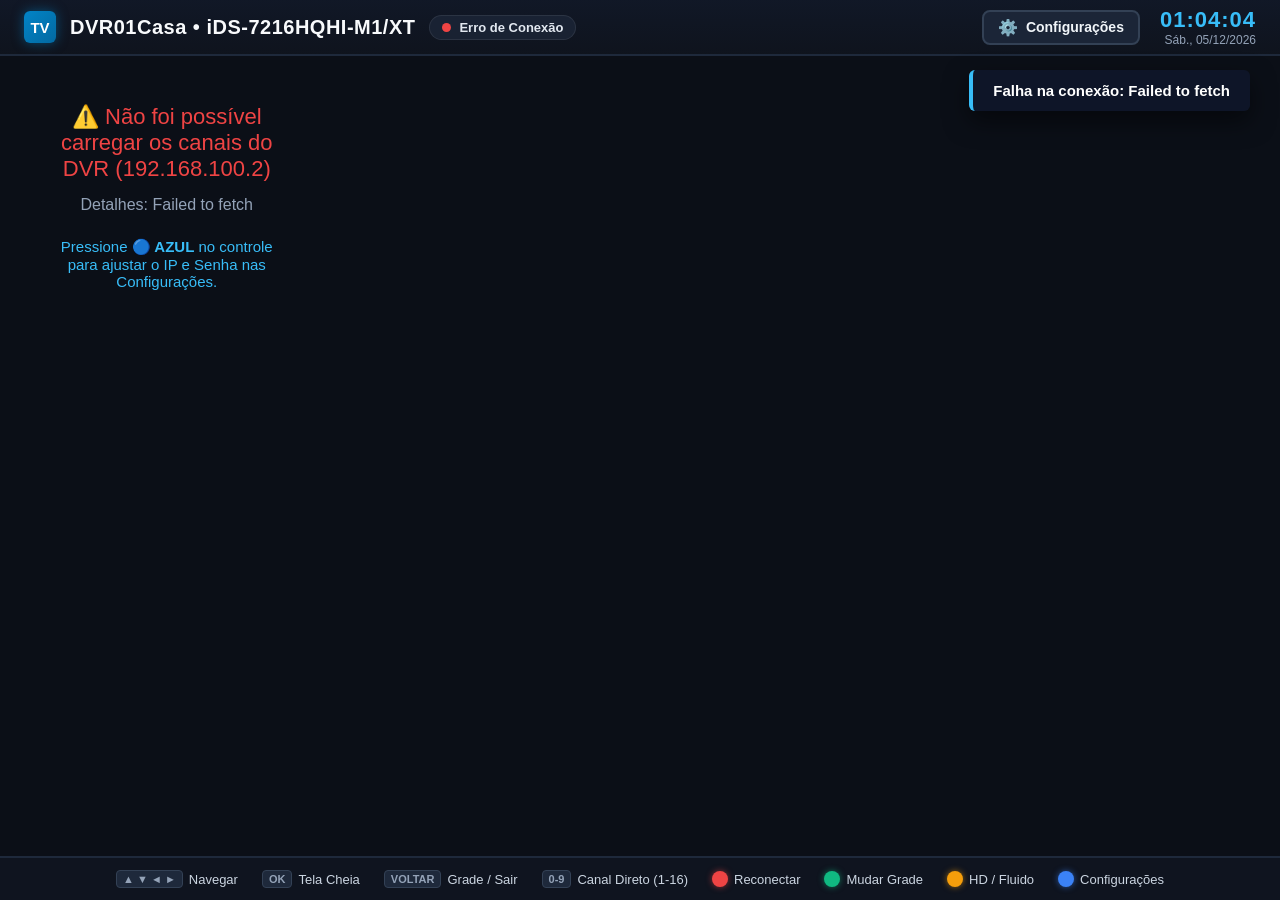
<file: index.html>
<!DOCTYPE html>
<html lang="pt-BR">
<head>
    <meta charset="UTF-8">
    <meta name="viewport" content="width=1920, height=1080, initial-scale=1.0, user-scalable=no">
    <title>DVR TV - LG webOS Smart TV</title>
    <link rel="stylesheet" href="css/style.css">
</head>
<body>
    <!-- Cabeçalho Superior -->
    <header class="app-header">
        <div class="header-left">
            <div class="app-logo">TV</div>
            <h1 id="dvr-title" class="dvr-title">DVR01Casa • iDS-7216HQHI-M1/XT</h1>
            <div class="connection-status">
                <span id="status-dot" class="status-dot connecting"></span>
                <span id="status-label">Conectando...</span>
            </div>
        </div>
        <div class="header-right">
            <button id="btn-header-settings" class="btn-header-settings" title="Abrir Configurações (Tecla Azul no Controle ou Clique)" tabindex="0">
                <span class="settings-gear-icon">⚙️</span>
                <span class="settings-header-label">Configurações</span>
            </button>
            <div class="clock-widget">
                <div id="clock-time" class="clock-time">--:--:--</div>
                <div id="clock-date" class="clock-date">--</div>
            </div>
        </div>
    </header>

    <!-- Área Principal de Exibição (Grade de Câmeras) -->
    <main class="main-container">
        <div id="camera-grid" class="camera-grid layout-4x4">
            <!-- Os cards de câmeras são gerados dinamicamente via app.js -->
        </div>
    </main>

    <!-- Visualização em Câmera Individual / Destaque (Padrão Widescreen Idêntico à Samsung) -->
    <div id="fullscreen-view" class="fullscreen-view">
        <!-- Palco da Câmera (Preenche a tela de ponta a ponta sem faixas pretas laterais) -->
        <div class="single-camera-stage">
            <div id="fullscreen-player-container" class="fullscreen-player-container">
                <!-- Player HTML5 / Fallback -->
                <div id="player-loader" class="player-loader">
                    <div class="spinner"></div>
                    <span>Carregando transmissão ao vivo...</span>
                </div>
            </div>
        </div>

        <!-- Barra Inferior Slim (Idêntica à Samsung) -->
        <div class="single-camera-bottom-bar">
            <!-- Esquerda: Nome e Canal da Câmera + Badge Fluido/HD juntos -->
            <div class="single-camera-left">
                <span id="fs-cam-title" class="single-cam-title">Camera 01 (CH 1)</span>
                <span id="fs-cam-badge" class="fs-quality-badge quality-fluido">● Fluido</span>
            </div>

            <!-- Direita: Exatamente os 3 atalhos da foto de referência -->
            <div class="single-camera-actions">
                <div class="sc-action-item">
                    <span class="fs-hint-key">OK / VOLTAR</span>
                    <span>Grade</span>
                </div>
                <div class="sc-action-item">
                    <span class="fs-hint-key">CH ▲ / ▼</span>
                    <span>Trocar Câmera</span>
                </div>
                <div class="sc-action-item">
                    <span class="btn-pill yellow"></span>
                    <span>Alternar Fluido / HD</span>
                </div>
            </div>
        </div>
    </div>

    <!-- Modal de Configurações do DVR (Otimizado para Smart TV e PC) -->
    <div id="settings-modal" class="settings-modal" style="display: none;">
        <div class="modal-backdrop"></div>
        <div class="modal-dialog">
            <div class="modal-header">
                <div class="modal-title-group">
                    <span class="modal-icon">⚙️</span>
                    <h2>Configurações do DVR</h2>
                </div>
                <button id="btn-modal-close-x" class="modal-close-x" title="Fechar (Voltar / Esc)" tabindex="0">✕</button>
            </div>

            <div class="modal-body">
                <!-- Seção Básica -->
                <div class="form-section">
                    <h3 class="section-title">Dados de Conexão</h3>
                    
                    <div class="form-group">
                        <label for="cfg-dvr-ip">Endereço IP do DVR:</label>
                        <input id="cfg-dvr-ip" class="modal-input" type="text" placeholder="Ex: 192.168.100.2" autocomplete="off" spellcheck="false">
                        <span class="input-hint">IP local do DVR na rede</span>
                    </div>

                    <div class="form-group">
                        <label for="cfg-dvr-user">Usuário:</label>
                        <input id="cfg-dvr-user" class="modal-input" type="text" placeholder="Ex: admin" autocomplete="off" spellcheck="false">
                    </div>

                    <div class="form-group">
                        <label for="cfg-dvr-pwd">Senha do DVR:</label>
                        <input id="cfg-dvr-pwd" class="modal-input" type="password" placeholder="•••••••• (Senha salva - digite para alterar)" autocomplete="new-password">
                        <span class="input-hint">🔒 Por segurança, a senha salva não é exibida na tela. Deixe em branco para manter a atual.</span>
                    </div>
                </div>

                <!-- Seção Avançada (Accordion Expansível) -->
                <div class="form-section advanced-section">
                    <button id="btn-toggle-advanced" class="btn-accordion" type="button" tabindex="0">
                        <span class="accordion-title">⚙️ Configurações Avançadas</span>
                        <span id="accordion-arrow" class="accordion-arrow">▼</span>
                    </button>
                    
                    <div id="advanced-settings-panel" class="advanced-panel" style="display: none;">
                        <div class="form-group">
                            <label for="cfg-dvr-http-port">Porta HTTP / Web:</label>
                            <input id="cfg-dvr-http-port" class="modal-input" type="number" placeholder="80" min="1" max="65535">
                            <span class="input-hint">Padrão Hikvision: 80</span>
                        </div>

                        <div class="form-group">
                            <label for="cfg-dvr-rtsp-port">Porta RTSP (Streaming):</label>
                            <input id="cfg-dvr-rtsp-port" class="modal-input" type="number" placeholder="554" min="1" max="65535">
                            <span class="input-hint">Padrão RTSP: 554</span>
                        </div>
                    </div>
                </div>
            </div>

            <!-- Botões de Ação na base -->
            <div class="modal-footer">
                <button id="btn-save-settings" class="modal-btn btn-save" tabindex="0">
                    💾 Salvar e Reconectar
                </button>
                <button id="btn-reset-settings" class="modal-btn btn-reset" tabindex="0">
                    🔄 Restaurar Padrões
                </button>
                <button id="btn-close-settings" class="modal-btn btn-cancel" tabindex="0">
                    ✖ Cancelar / Fechar
                </button>
            </div>
            
            <div class="modal-remote-hint">
                <span>Dica: Use <b>▲ ▼</b> para navegar, <b>OK</b> para selecionar/digitar, e <b>VOLTAR (ou Azul)</b> para fechar</span>
            </div>
        </div>
    </div>

    <!-- Rodapé com Legenda dos Botões do Controle Remoto -->
    <footer class="remote-legend-footer">
        <div class="legend-item">
            <span class="key-badge">▲ ▼ ◄ ►</span>
            <span>Navegar</span>
        </div>
        <div class="legend-item">
            <span class="key-badge">OK</span>
            <span>Tela Cheia</span>
        </div>
        <div class="legend-item">
            <span class="key-badge">VOLTAR</span>
            <span>Grade / Sair</span>
        </div>
        <div class="legend-item">
            <span class="key-badge">0-9</span>
            <span>Canal Direto (1-16)</span>
        </div>
        <div class="legend-item">
            <span class="btn-pill red"></span>
            <span>Reconectar</span>
        </div>
        <div class="legend-item">
            <span class="btn-pill green"></span>
            <span>Mudar Grade</span>
        </div>
        <div class="legend-item">
            <span class="btn-pill yellow"></span>
            <span>HD / Fluido</span>
        </div>
        <div class="legend-item">
            <span class="btn-pill blue"></span>
            <span>Configurações</span>
        </div>
    </footer>

    <!-- Indicador OSD de Canal Direto (Teclas 0-9) -->
    <div id="channel-osd" class="channel-osd" style="display: none;">
        <span class="osd-label">CANAL</span>
        <span id="osd-number" class="osd-number">01</span>
    </div>

    <!-- Toast de Notificação -->
    <div id="toast-notification" class="toast-notification"></div>

    <!-- Scripts da Aplicação -->
    <script src="js/sha256.js"></script>
    <script src="js/dvr-api.js"></script>
    <script src="js/avplayer.js"></script>
    <script src="js/remote-keys.js"></script>
    <script src="js/app.js"></script>
</body>
</html>
</file>
<file: css/style.css>
/* ==========================================================================
   DVR TV - Estilos para LG webOS Smart TV e PC (1080p Nativo)
   ========================================================================== */

* {
    box-sizing: border-box;
    margin: 0;
    padding: 0;
    user-select: none;
    -webkit-user-select: none;
}

html, body {
    width: 100%;
    height: 100%;
    overflow: hidden;
    background-color: #0b0f17;
    color: #e2e8f0;
    font-family: 'Segoe UI', -apple-system, BlinkMacSystemFont, Roboto, sans-serif;
    display: flex;
    flex-direction: column;
}

/* Header Superior */
.app-header {
    height: 56px;
    min-height: 56px;
    background: linear-gradient(180deg, rgba(17, 24, 39, 0.98) 0%, rgba(15, 20, 30, 0.9) 100%);
    border-bottom: 2px solid #1e293b;
    display: flex;
    align-items: center;
    justify-content: space-between;
    padding: 0 24px;
    z-index: 10;
}

.header-left {
    display: flex;
    align-items: center;
    gap: 14px;
}

.app-logo {
    width: 32px;
    height: 32px;
    background: linear-gradient(135deg, #0284c7 0%, #0369a1 100%);
    border-radius: 6px;
    display: flex;
    align-items: center;
    justify-content: center;
    font-weight: 800;
    font-size: 15px;
    color: #ffffff;
    box-shadow: 0 0 12px rgba(2, 132, 199, 0.5);
}

.dvr-title {
    font-size: 20px;
    font-weight: 700;
    letter-spacing: 0.5px;
    color: #f8fafc;
}

.connection-status {
    display: flex;
    align-items: center;
    gap: 8px;
    background: rgba(30, 41, 59, 0.7);
    padding: 4px 12px;
    border-radius: 16px;
    font-size: 13px;
    font-weight: 600;
    border: 1px solid rgba(255, 255, 255, 0.08);
}

.status-dot {
    width: 9px;
    height: 9px;
    border-radius: 50%;
    background-color: #94a3b8;
}

.status-dot.connected {
    background-color: #10b981;
    box-shadow: 0 0 8px #10b981;
}

.status-dot.connecting {
    background-color: #f59e0b;
    animation: pulse 1s infinite alternate;
}

.status-dot.error {
    background-color: #ef4444;
}

@keyframes pulse {
    0% { opacity: 0.4; }
    100% { opacity: 1; }
}

.header-right {
    display: flex;
    align-items: center;
    gap: 20px;
}

/* Botão de Configurações no Cabeçalho */
.btn-header-settings {
    display: flex;
    align-items: center;
    gap: 8px;
    background: rgba(30, 41, 59, 0.85);
    border: 2px solid #334155;
    color: #f1f5f9;
    padding: 6px 14px;
    border-radius: 8px;
    font-size: 14px;
    font-weight: 600;
    cursor: pointer;
    transition: all 0.15s ease;
    outline: none;
}

.btn-header-settings:hover,
.btn-header-settings.focused {
    background: #0284c7;
    border-color: #00d2ff;
    box-shadow: 0 0 14px rgba(0, 210, 255, 0.7);
    transform: scale(1.04);
}

.settings-gear-icon {
    font-size: 16px;
}

.clock-widget {
    text-align: right;
}

.clock-time {
    font-size: 22px;
    font-weight: 700;
    color: #38bdf8;
    letter-spacing: 1px;
}

.clock-date {
    font-size: 12px;
    color: #94a3b8;
    text-transform: capitalize;
}

/* Área Principal (Grid de Câmeras) */
.main-container {
    flex: 1;
    padding: 8px 12px;
    overflow: hidden;
    position: relative;
    display: flex;
}

.camera-grid {
    display: grid;
    gap: 6px;
    width: 100%;
    height: 100%;
}

/* Layouts de Grade */
.camera-grid.layout-1x1 {
    grid-template-columns: 1fr;
    grid-template-rows: 1fr;
}

.camera-grid.layout-2x2 {
    grid-template-columns: repeat(2, 1fr);
    grid-template-rows: repeat(2, 1fr);
    gap: 8px;
}

.camera-grid.layout-3x3 {
    grid-template-columns: repeat(3, 1fr);
    grid-template-rows: repeat(3, 1fr);
    gap: 8px;
}

.camera-grid.layout-4x4 {
    grid-template-columns: repeat(4, 1fr);
    grid-template-rows: repeat(4, 1fr);
    gap: 6px;
}

/* Card de Câmera */
.camera-card {
    background-color: #101622;
    border-radius: 6px;
    border: 2px solid #1e293b;
    overflow: hidden;
    position: relative;
    cursor: pointer;
    display: flex;
    transition: transform 0.12s ease, border-color 0.12s ease, box-shadow 0.12s ease;
}

/* Destaque de Foco Ultra Visível para Controle Remoto da TV */
.camera-card:focus,
.camera-card:focus-visible,
.camera-card.focused {
    border: 3.5px solid #00f0ff !important;
    box-shadow: 0 0 0 2px #00f0ff, 0 0 26px rgba(0, 240, 255, 0.95), inset 0 0 10px rgba(0, 240, 255, 0.4) !important;
    transform: scale(1.035) !important;
    z-index: 50 !important;
    outline: none !important;
}

.camera-card.focused .camera-overlay-top {
    background: #00f0ff !important;
    color: #000000 !important;
    border-left: 4px solid #ffffff !important;
}

.camera-card.focused .cam-badge-id {
    background: #000000 !important;
    color: #00f0ff !important;
    font-weight: 900 !important;
    padding: 2px 6px !important;
    border-radius: 3px !important;
}

.camera-card.focused .cam-name {
    color: #000000 !important;
    font-weight: 800 !important;
}

.card-video-wrap {
    width: 100%;
    height: 100%;
    position: relative;
    background-color: #05080f;
    display: flex;
    align-items: center;
    justify-content: center;
    overflow: hidden;
}

.camera-img {
    width: 100%;
    height: 100%;
    object-fit: fill;
    display: block;
}

.camera-overlay-top {
    position: absolute;
    top: 4px;
    left: 6px;
    display: flex;
    align-items: center;
    gap: 5px;
    background: rgba(0, 0, 0, 0.75);
    backdrop-filter: blur(3px);
    padding: 2px 6px;
    border-radius: 4px;
    border-left: 3px solid #0284c7;
    pointer-events: none;
}

.cam-badge-id {
    font-size: 11px;
    font-weight: 800;
    color: #38bdf8;
}

.cam-name {
    font-size: 11px;
    font-weight: 600;
    color: #f1f5f9;
    white-space: nowrap;
    overflow: hidden;
    text-overflow: ellipsis;
    max-width: 140px;
}

.camera-overlay-bottom {
    position: absolute;
    bottom: 4px;
    left: 6px;
    right: 6px;
    display: flex;
    justify-content: space-between;
    align-items: center;
    pointer-events: none;
}

.cam-status {
    font-size: 10px;
    font-weight: 700;
    padding: 1px 5px;
    border-radius: 3px;
    letter-spacing: 0.5px;
}

.cam-status.online {
    background-color: rgba(16, 185, 129, 0.85);
    color: #ffffff;
}

.cam-status.offline {
    background-color: rgba(239, 68, 68, 0.85);
    color: #ffffff;
}

.cam-res {
    background: rgba(0, 0, 0, 0.7);
    padding: 1px 5px;
    border-radius: 3px;
    font-size: 10px;
    color: #94a3b8;
    font-weight: 600;
}

/* Modo Câmera Individual / Destaque (Idêntico ao padrão Samsung Widescreen) */
.fullscreen-view {
    position: fixed;
    top: 0;
    left: 0;
    width: 100vw;
    height: 100vh;
    background-color: #000000;
    z-index: 100;
    display: none;
    flex-direction: column;
    overflow: hidden;
}

/* Área da Imagem: ocupa 100% da largura de ponta a ponta sem faixas pretas laterais */
.single-camera-stage {
    flex: 1;
    width: 100%;
    min-height: 0;
    position: relative;
    background: #000000;
    padding: 0;
    margin: 0;
    overflow: hidden;
}

.fullscreen-player-container {
    width: 100%;
    height: 100%;
    position: relative;
    background: #000000;
    display: flex;
    align-items: center;
    justify-content: center;
    overflow: hidden;
}

.stream-video-element,
.avplay-fallback-img {
    width: 100%;
    height: 100%;
    object-fit: fill;
    display: block;
}

/* Menu / Barra Inferior Slim: 36px, idêntico à imagem de referência Samsung */
.single-camera-bottom-bar {
    height: 36px;
    min-height: 36px;
    background: #080c14;
    border-top: 1px solid #1e293b;
    display: flex;
    align-items: center;
    justify-content: space-between;
    padding: 0 16px;
    box-sizing: border-box;
    z-index: 10;
}

/* Lado Esquerdo: Nome da Câmera e Badge alinhados lado a lado */
.single-camera-left {
    display: flex;
    align-items: center;
    gap: 10px;
    white-space: nowrap;
}

.single-cam-title {
    font-size: 13px;
    font-weight: 700;
    color: #f8fafc;
    letter-spacing: 0.3px;
    white-space: nowrap;
}

/* Indicador de Modo com Cores Diferenciadas (Ao lado do Nome) */
.fs-quality-badge {
    font-size: 11px;
    font-weight: 800;
    padding: 1px 7px;
    border-radius: 4px;
    letter-spacing: 0.4px;
    display: inline-flex;
    align-items: center;
    gap: 5px;
    white-space: nowrap;
}

/* Lado Direito: Exatamente os 3 atalhos em linha horizontal única */
.single-camera-actions {
    display: flex;
    align-items: center;
    gap: 18px;
    white-space: nowrap;
}

.sc-action-item {
    display: flex;
    align-items: center;
    gap: 6px;
    font-size: 12px;
    font-weight: 500;
    color: #94a3b8;
}

.sc-action-item .btn-pill.yellow {
    width: 13px;
    height: 13px;
    background-color: #facc15;
    box-shadow: 0 0 8px rgba(250, 204, 21, 0.7);
    border-radius: 50%;
    display: inline-block;
    flex-shrink: 0;
}

.fs-hint-key {
    background: #1e293b;
    border: 1px solid #334155;
    padding: 1px 6px;
    border-radius: 4px;
    font-size: 11px;
    font-weight: 700;
    color: #38bdf8;
}

/* 🟢 ● Fluido: Verde Esmeralda com ponto luminoso */
.fs-quality-badge.quality-fluido {
    background: rgba(16, 185, 129, 0.18);
    color: #10b981;
    border: 1px solid #10b981;
    box-shadow: 0 0 8px rgba(16, 185, 129, 0.4);
}

.fs-quality-badge.quality-fluido::before {
    content: '';
    width: 6px;
    height: 6px;
    border-radius: 50%;
    background: #10b981;
    box-shadow: 0 0 5px #10b981;
}

/* 🔵 ● HD: Azul Ciano com ponto luminoso */
.fs-quality-badge.quality-hd {
    background: rgba(2, 132, 199, 0.22);
    color: #00d2ff;
    border: 1px solid #00d2ff;
    box-shadow: 0 0 8px rgba(0, 210, 255, 0.4);
}

.fs-quality-badge.quality-hd::before {
    content: '';
    width: 6px;
    height: 6px;
    border-radius: 50%;
    background: #00d2ff;
    box-shadow: 0 0 5px #00d2ff;
}
    border-radius: 50%;
    background: #38bdf8;
}

/* Ações e Atalhos no Menu Inferior */
.single-camera-actions {
    display: flex;
    align-items: center;
    gap: 22px;
}

.sc-action-item {
    display: flex;
    align-items: center;
    gap: 6px;
    font-size: 13px;
    font-weight: 500;
    color: #94a3b8;
}

.fs-hint-key {
    background: #1e293b;
    border: 1px solid #334155;
    padding: 2px 7px;
    border-radius: 4px;
    font-size: 11px;
    font-weight: 700;
    color: #38bdf8;
}

/* Spinner de Buffering */
.player-loader {
    position: absolute;
    top: 50%;
    left: 50%;
    transform: translate(-50%, -50%);
    display: none;
    flex-direction: column;
    align-items: center;
    gap: 12px;
    background: rgba(0, 0, 0, 0.75);
    padding: 20px 32px;
    border-radius: 10px;
}

.spinner {
    width: 40px;
    height: 40px;
    border: 4px solid rgba(255, 255, 255, 0.1);
    border-left-color: #38bdf8;
    border-radius: 50%;
    animation: spin 1s linear infinite;
}

@keyframes spin {
    to { transform: rotate(360deg); }
}

/* ==========================================================================
   Modal de Configurações (Otimizado para Leitura à Distância na TV e PC)
   ========================================================================== */
.settings-modal {
    position: fixed;
    top: 0;
    left: 0;
    width: 100vw;
    height: 100vh;
    z-index: 150;
    display: flex;
    align-items: center;
    justify-content: center;
}

.modal-backdrop {
    position: absolute;
    top: 0;
    left: 0;
    width: 100%;
    height: 100%;
    background: rgba(5, 8, 16, 0.85);
    backdrop-filter: blur(8px);
}

.modal-dialog {
    position: relative;
    width: 680px;
    max-width: 90vw;
    background: #111827;
    border: 2px solid #334155;
    border-radius: 14px;
    box-shadow: 0 25px 60px rgba(0, 0, 0, 0.8), 0 0 30px rgba(2, 132, 199, 0.25);
    padding: 28px 32px;
    display: flex;
    flex-direction: column;
    gap: 20px;
    z-index: 1;
}

.modal-header {
    display: flex;
    justify-content: space-between;
    align-items: center;
    border-bottom: 2px solid #1f2937;
    padding-bottom: 16px;
}

.modal-title-group {
    display: flex;
    align-items: center;
    gap: 12px;
}

.modal-icon {
    font-size: 26px;
}

.modal-header h2 {
    font-size: 24px;
    font-weight: 700;
    color: #f8fafc;
}

.modal-close-x {
    background: transparent;
    border: 2px solid transparent;
    color: #94a3b8;
    font-size: 22px;
    font-weight: 700;
    width: 40px;
    height: 40px;
    border-radius: 8px;
    cursor: pointer;
    display: flex;
    align-items: center;
    justify-content: center;
    transition: all 0.15s ease;
}

.modal-close-x:hover,
.modal-close-x.focused-setting {
    color: #ffffff;
    background: #ef4444;
    border-color: #f87171;
    box-shadow: 0 0 12px rgba(239, 68, 68, 0.6);
}

.modal-body {
    display: flex;
    flex-direction: column;
    gap: 16px;
    max-height: 60vh;
    overflow-y: auto;
    padding-right: 4px;
}

.form-section {
    background: rgba(17, 24, 39, 0.6);
    border: 1px solid #1f2937;
    border-radius: 10px;
    padding: 16px 20px;
    display: flex;
    flex-direction: column;
    gap: 14px;
}

.section-title {
    font-size: 16px;
    font-weight: 700;
    color: #38bdf8;
    text-transform: uppercase;
    letter-spacing: 0.5px;
}

.form-group {
    display: flex;
    flex-direction: column;
    gap: 6px;
}

.form-group label {
    font-size: 15px;
    font-weight: 600;
    color: #cbd5e1;
}

.modal-input {
    width: 100%;
    background: #0b0f19;
    border: 2px solid #334155;
    border-radius: 8px;
    padding: 12px 16px;
    font-size: 18px;
    color: #ffffff;
    outline: none;
    transition: all 0.15s ease;
}

.modal-input::placeholder {
    color: #64748b;
    font-size: 16px;
}

/* DESTAQUE LUMINOSO EM AZUL PARA TV E PC */
.modal-input:focus,
.modal-input.focused-setting,
.btn-accordion.focused-setting,
.modal-btn.focused-setting {
    border-color: #00d2ff !important;
    box-shadow: 0 0 16px rgba(0, 210, 255, 0.85), inset 0 0 6px rgba(0, 210, 255, 0.3) !important;
    background-color: #0d1a2d !important;
    outline: none;
}

.input-hint {
    font-size: 13px;
    color: #94a3b8;
    line-height: 1.4;
}

/* Accordion de Configurações Avançadas */
.advanced-section {
    padding: 10px 16px;
}

.btn-accordion {
    width: 100%;
    background: transparent;
    border: 2px solid transparent;
    color: #38bdf8;
    display: flex;
    justify-content: space-between;
    align-items: center;
    font-size: 16px;
    font-weight: 700;
    padding: 8px 10px;
    border-radius: 6px;
    cursor: pointer;
    transition: all 0.15s ease;
}

.btn-accordion:hover {
    background: rgba(56, 189, 248, 0.1);
}

.accordion-arrow {
    transition: transform 0.2s ease;
}

.accordion-arrow.open {
    transform: rotate(180deg);
}

.advanced-panel {
    margin-top: 12px;
    padding-top: 12px;
    border-top: 1px solid #1f2937;
    display: flex;
    flex-direction: column;
    gap: 14px;
}

/* Rodapé do Modal */
.modal-footer {
    display: flex;
    gap: 14px;
    justify-content: flex-end;
    padding-top: 10px;
    border-top: 2px solid #1f2937;
}

.modal-btn {
    padding: 12px 20px;
    border-radius: 8px;
    font-size: 16px;
    font-weight: 700;
    cursor: pointer;
    border: 2px solid transparent;
    transition: all 0.15s ease;
    display: flex;
    align-items: center;
    gap: 8px;
}

.btn-save {
    background: #0284c7;
    color: #ffffff;
    border-color: #0369a1;
}

.btn-save:hover {
    background: #0369a1;
}

.btn-reset {
    background: #334155;
    color: #f1f5f9;
    border-color: #475569;
}

.btn-reset:hover {
    background: #475569;
}

.btn-cancel {
    background: transparent;
    color: #94a3b8;
    border-color: #334155;
}

.btn-cancel:hover {
    background: rgba(239, 68, 68, 0.15);
    color: #f87171;
}

.modal-remote-hint {
    text-align: center;
    font-size: 13px;
    color: #94a3b8;
    background: rgba(15, 23, 42, 0.7);
    padding: 8px 14px;
    border-radius: 6px;
    border: 1px solid rgba(255, 255, 255, 0.05);
}

.modal-remote-hint b {
    color: #38bdf8;
}

/* Rodapé com Legenda do Controle Remoto */
.remote-legend-footer {
    height: 44px;
    min-height: 44px;
    background-color: #0f141f;
    border-top: 2px solid #1e293b;
    display: flex;
    align-items: center;
    justify-content: center;
    gap: 24px;
    padding: 0 20px;
    z-index: 10;
}

.legend-item {
    display: flex;
    align-items: center;
    gap: 6px;
    font-size: 13px;
    font-weight: 500;
    color: #cbd5e1;
}

.btn-pill {
    width: 16px;
    height: 16px;
    border-radius: 50%;
    display: inline-block;
}

.btn-pill.red { background-color: #ef4444; box-shadow: 0 0 6px rgba(239, 68, 68, 0.6); }
.btn-pill.green { background-color: #10b981; box-shadow: 0 0 6px rgba(16, 185, 129, 0.6); }
.btn-pill.yellow { background-color: #f59e0b; box-shadow: 0 0 6px rgba(245, 158, 11, 0.6); }
.btn-pill.blue { background-color: #3b82f6; box-shadow: 0 0 6px rgba(59, 130, 246, 0.6); }

.key-badge {
    background: #1e293b;
    border: 1px solid #334155;
    padding: 2px 6px;
    border-radius: 4px;
    font-size: 11px;
    font-weight: 700;
    color: #94a3b8;
}

/* Toast de Notificação */
.toast-notification {
    position: fixed;
    top: 70px;
    right: 30px;
    background: rgba(15, 23, 42, 0.95);
    border-left: 4px solid #38bdf8;
    color: #ffffff;
    padding: 12px 20px;
    border-radius: 6px;
    font-size: 15px;
    font-weight: 600;
    box-shadow: 0 10px 25px rgba(0, 0, 0, 0.5);
    transform: translateY(-40px);
    opacity: 0;
    pointer-events: none;
    transition: transform 0.25s ease, opacity 0.25s ease;
    z-index: 200;
}

.toast-notification.show {
    transform: translateY(0);
    opacity: 1;
}

/* OSD Indicador de Canal Direto (Teclas 0-9) */
.channel-osd {
    position: fixed;
    top: 36px;
    right: 48px;
    background: rgba(11, 15, 23, 0.95);
    border: 3px solid #00d2ff;
    box-shadow: 0 0 30px rgba(0, 210, 255, 0.65), inset 0 0 15px rgba(0, 210, 255, 0.25);
    border-radius: 12px;
    padding: 12px 30px;
    display: flex;
    flex-direction: column;
    align-items: center;
    justify-content: center;
    z-index: 500;
    pointer-events: none;
    animation: osdPulse 0.8s infinite alternate ease-in-out;
}

.osd-label {
    font-size: 13px;
    font-weight: 800;
    letter-spacing: 3px;
    color: #38bdf8;
    text-transform: uppercase;
}

.osd-number {
    font-size: 54px;
    font-weight: 900;
    color: #ffffff;
    line-height: 1.1;
    margin-top: 2px;
    letter-spacing: 6px;
    font-family: 'Consolas', 'Courier New', monospace, sans-serif;
    text-shadow: 0 0 12px rgba(0, 210, 255, 0.8);
}

@keyframes osdPulse {
    0% { transform: scale(1); }
    100% { transform: scale(1.04); }
}
</file>
